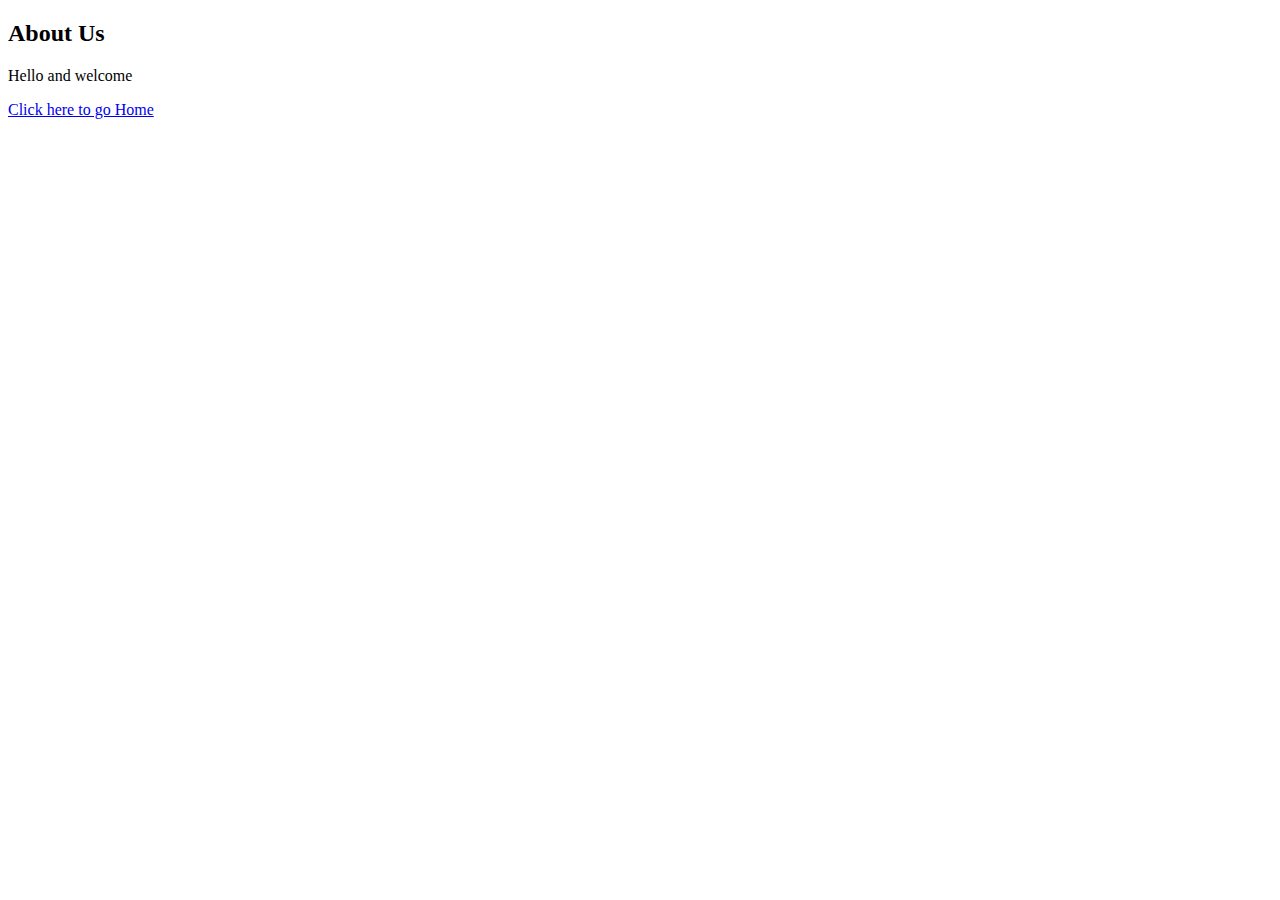
<file: about.html>
<!DOCTYPE html>
<html>
    <head>
        
    </head>
    <body>
        <h2>About Us</h2>
        <p> Hello and welcome</p>
        <a href="index.html"> Click here to go Home</a>
    </body>
</html>
</file>
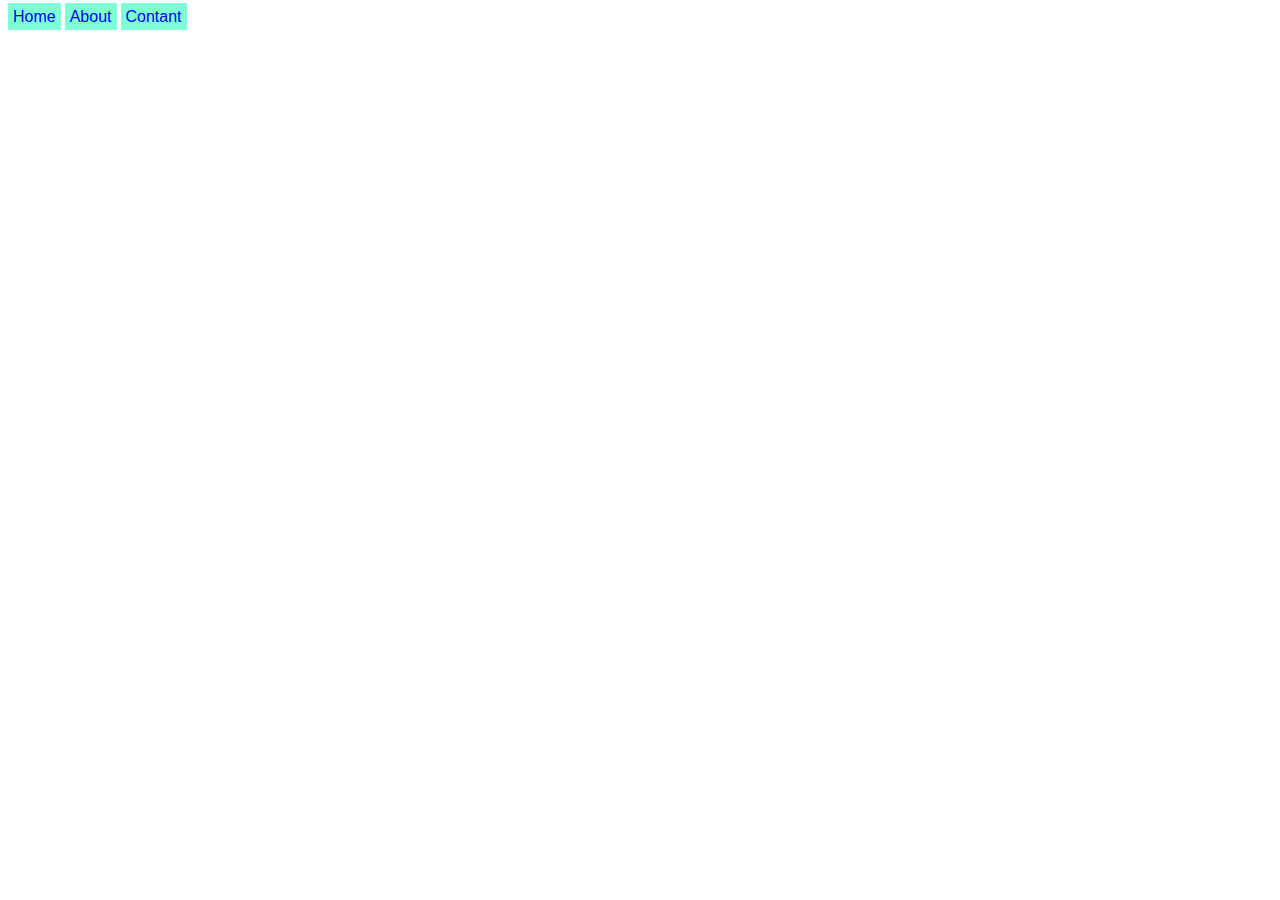
<file: link.html>
<!DOCTYPE html>
<html>
    <head>
        <link rel="stylesheet" href="style.css">
    </head>
    <body>
    <div id="menu-bar">
      <a href="index.html">Home</a>
      <a href="about.html">About</a>
      <a href="#">Contant</a>
    </div>
    </body>
</html>
</file>
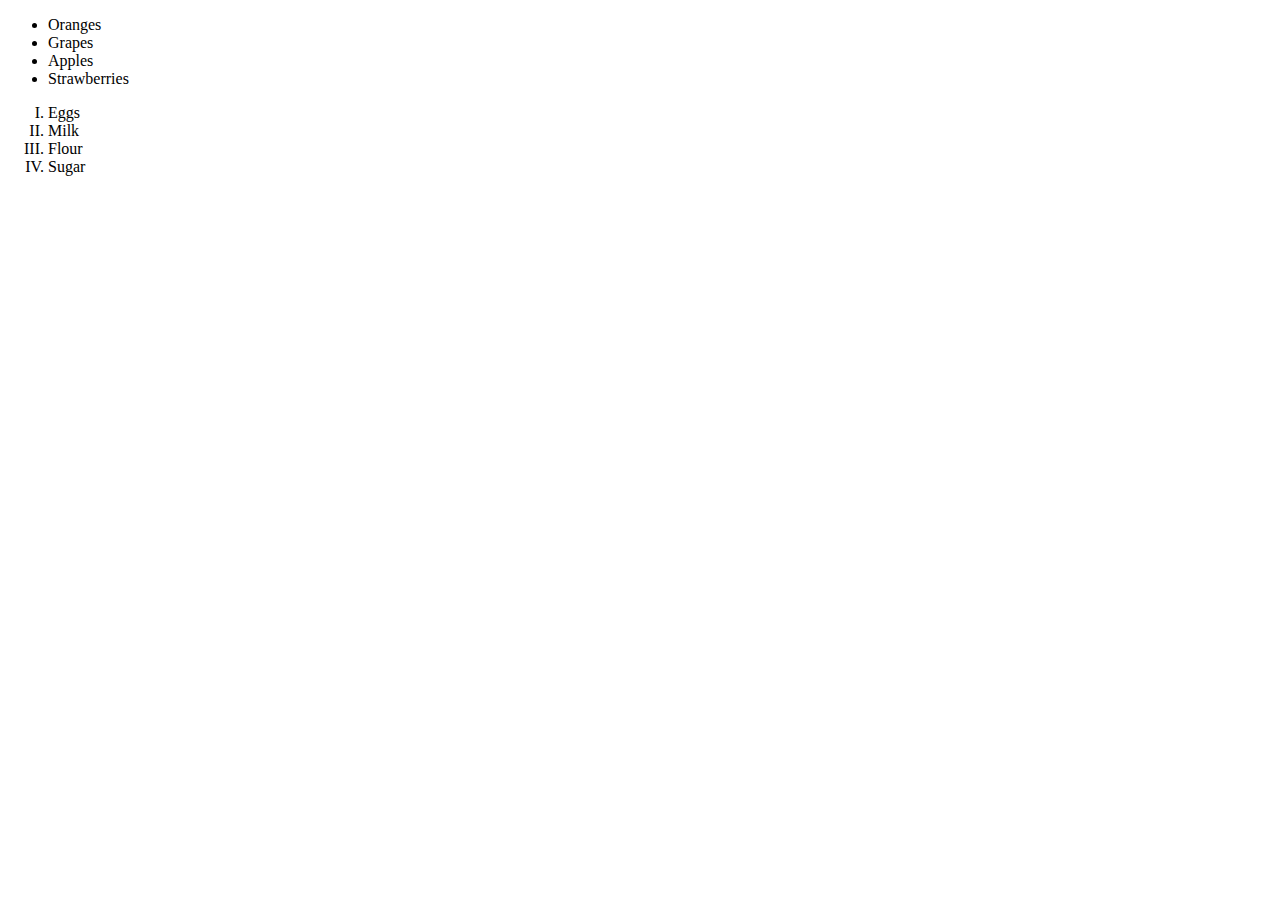
<file: list.html>
<!DOCTYPE html>
<html>
    <head>
        <link rel="stylesheet" href="style.css">
    </head>
    <body>
        <ul>
            <li>Oranges</li>
            <li>Grapes</li>
            <li>Apples</li>
            <li>Strawberries</li>         
        </ul>
        
        <ol>
            <li>Eggs</li>
            <li>Milk</li>
            <li>Flour</li>
            <li>Sugar</li>
        </ol>
        
    </body>
</html>
</file>
<file: style.css>
h1{
    color: green;
}

p{
    color: coral;
}

h1{
    font-family: sans-serif;
}

p{
    font-family: fantasy;
}

ul{
    list-style-image: url('file:///storage/emulated/0/Android/data/com.teejay.trebedit/files/TrebEdit user files/My project/Amahle.com/images/pointer-icon.png');
}

ol{
    list-style-type: upper-roman;
}

a{
    text-decoration: none;
    background-color: aquamarine;
    font-family: Helvetica,sans-serif;
    padding: 5px;
}

a hover{
    background-color: aqua;
    color: ffffff;
}

#menu-bar a{
    font-family: helvetica,sans-serif;
    text-decoration: none;
    background-color: aquamarine;
    padding: 5px;
}

#menu-bar a hover:{
    background-color: aqua;
    color: #ffffff;
}
</file>
